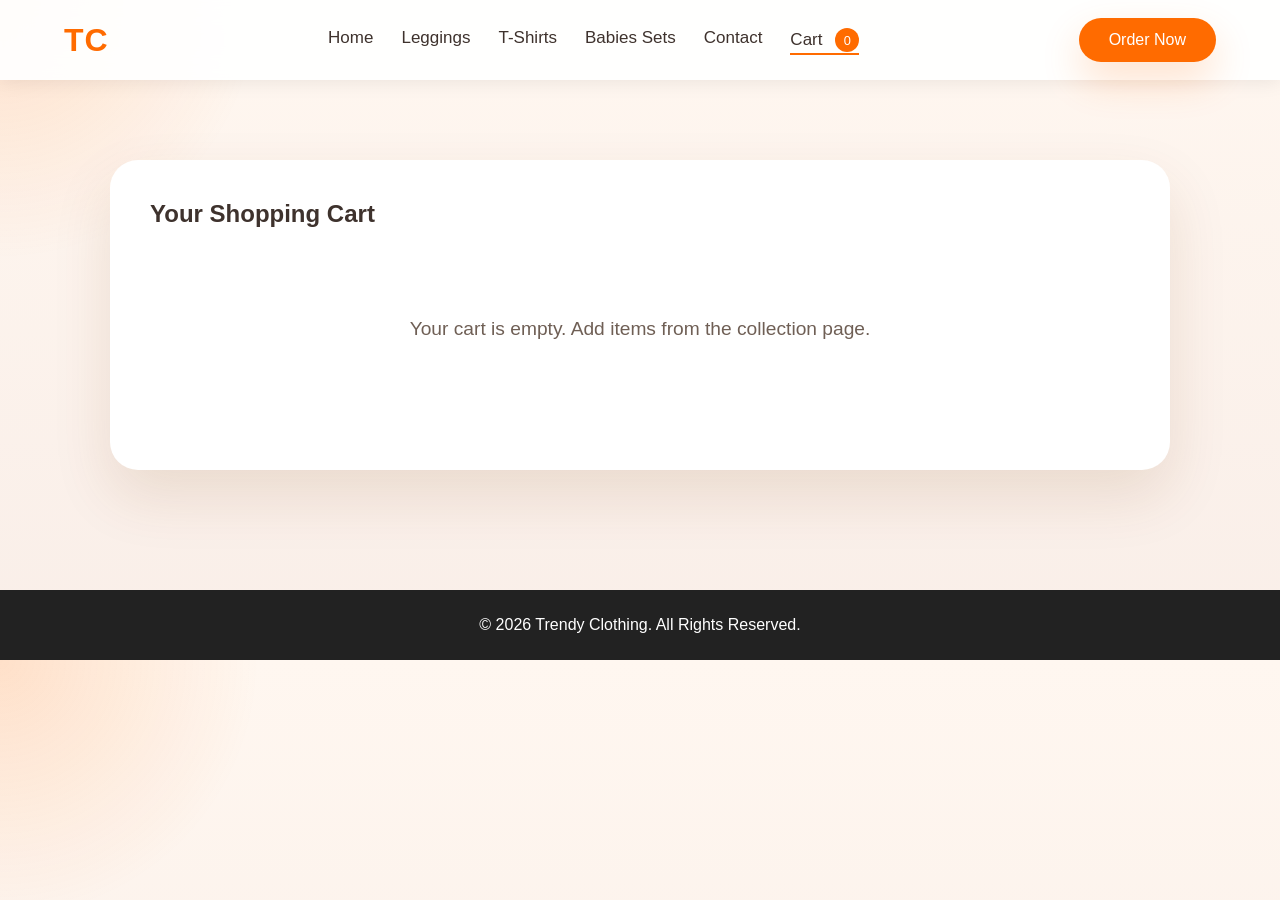
<file: assets/cart.html>
<!DOCTYPE html>
<html lang="en">
<head>
  <meta charset="UTF-8" />
  <meta name="viewport" content="width=device-width, initial-scale=1.0" />
  <title>Cart - Trendy Clothing</title>

  <!-- CSS -->
  <link rel="stylesheet" href="css/style.css" />

  <!-- Font Awesome -->
  <link
    rel="stylesheet"
    href="https://cdnjs.cloudflare.com/ajax/libs/font-awesome/6.5.1/css/all.min.css"
  />
</head>
<body>

  <!-- HEADER -->
  <header>
    <nav class="navbar">
      <div class="logo fade-up">
        <h2>TC</h2>
      </div>

      <ul class="nav-links">
        <li><a href="index.html#home">Home</a></li>
        <li><a href="leggings.html">Leggings</a></li>
        <li><a href="index.html#tshirts">T-Shirts</a></li>
        <li><a href="babies.html">Babies Sets</a></li>
        <li><a href="index.html#contact">Contact</a></li>
        <li><a href="cart.html" class="active">Cart <span class="cart-count" id="cartCount">0</span></a></li>
      </ul>

      <button class="order-btn fade-up">Order Now</button>

      <button class="menu-icon" id="menuIcon" aria-label="Toggle navigation menu">
        <i class="fa-solid fa-bars"></i>
      </button>
    </nav>
  </header>

  <section class="cart-section">
    <div class="cart-wrapper fade-up">
      <h1>Your Shopping Cart</h1>
      <div class="cart-empty">Your cart is empty. Add items from the collection page.</div>
      <div class="cart-items"></div>
      <div class="cart-summary">
        <p>Total: <span id="cartTotal">$0.00</span></p>
        <button id="checkoutBtn" class="order-btn">Checkout</button>
      </div>
    </div>
  </section>

  <footer>
    <p>© 2026 Trendy Clothing. All Rights Reserved.</p>
  </footer>

  <script src="js/script.js"></script>
</body>
</html>
</file>
<file: assets/css/style.css>
:root {
  --bg: #fef7f2;
  --surface: #ffffff;
  --primary: #ff6b00;
  --primary-dark: #dd5800;
  --text: #3e322d;
  --muted: #6f5f55;
  --shadow: 0 26px 60px rgba(114, 54, 0, 0.12);
}

*{
  margin:0;
  padding:0;
  box-sizing:border-box;
  font-family:Inter, Arial, Helvetica, sans-serif;
}

html {
  scroll-behavior: smooth;
}

body{
  background: radial-gradient(circle at top left, rgba(255,107,0,0.16), transparent 18%), linear-gradient(180deg, #fff7f0 0%, #f9eee8 100%);
  color: var(--text);
}

button,
a {
  transition: all 0.35s ease;
}

header{
  width:100%;
  background: rgba(255,255,255,0.92);
  position: sticky;
  top:0;
  z-index:1000;
  backdrop-filter: blur(14px);
  box-shadow: 0 2px 18px rgba(0,0,0,0.08);
}

.navbar{
  width:90%;
  margin:auto;
  display:flex;
  justify-content:space-between;
  align-items:center;
  padding:18px 0;
}

.logo h2{
  color: var(--primary);
  font-size:32px;
  letter-spacing:1px;
}

.nav-links{
  display:flex;
  gap:28px;
  list-style:none;
}

.nav-links a{
  text-decoration:none;
  color: var(--text);
  font-size:17px;
  position: relative;
}

.nav-links a::after{
  content: "";
  position: absolute;
  left: 0;
  bottom: -6px;
  width: 0;
  height: 2px;
  background: var(--primary);
  transition: width 0.3s ease;
}

.nav-links a:hover::after,
.nav-links .active::after{
  width: 100%;
}

.order-btn{
  padding:13px 30px;
  border:none;
  border-radius:999px;
  background: var(--primary);
  color:white;
  font-size:16px;
  cursor:pointer;
  box-shadow: 0 18px 40px rgba(255,107,0,0.2);
}

.order-btn:hover{
  background: var(--primary-dark);
  transform: translateY(-1px);
}

.menu-icon{
  display:none;
  font-size:28px;
  cursor:pointer;
  border:none;
  background: transparent;
  color: var(--text);
}


/* HERO SECTION */
.hero{
  width:90%;
  margin:auto;
  min-height:92vh;
  display:flex;
  justify-content:space-between;
  align-items:center;
  gap:50px;
  padding:40px 0;
  position:relative;
}

.hero::before{
  content: "";
  position:absolute;
  left:-4%;
  top:12%;
  width:360px;
  height:360px;
  border-radius:50%;
  background: radial-gradient(circle at center, rgba(255,107,0,0.18), transparent 60%);
  z-index:0;
}

.hero-content{
  flex:1;
  position:relative;
  z-index:1;
}

.hero-badge{
  display:inline-flex;
  align-items:center;
  gap:10px;
  padding:12px 18px;
  border-radius:999px;
  background: rgba(255,107,0,0.12);
  color: var(--primary);
  font-weight: 700;
  margin-bottom: 24px;
}

.hero-badge span{
  display:inline-flex;
  align-items:center;
  justify-content:center;
  background: var(--primary);
  color: white;
  padding: 4px 12px;
  border-radius:999px;
  font-size:0.9rem;
}

.hero-content h1{
  font-size:64px;
  color: var(--text);
  line-height:1.05;
  margin-bottom:24px;
}

.hero-content p{
  font-size:20px;
  color: var(--muted);
  margin-bottom:34px;
  line-height:1.75;
  max-width: 620px;
}

.hero-buttons{
  display:flex;
  gap:18px;
  flex-wrap:wrap;
}

.start-btn,
.video-btn{
  padding:16px 36px;
  border:none;
  border-radius:999px;
  cursor:pointer;
  font-size:17px;
  font-weight:600;
}

.start-btn{
  background: var(--primary);
  color:white;
  box-shadow: 0 20px 50px rgba(255,107,0,0.25);
}

.video-btn{
  background:white;
  border:2px solid var(--primary);
  color: var(--primary);
}

.start-btn:hover{
  background: var(--primary-dark);
}

.video-btn:hover{
  background: var(--primary);
  color:white;
}

.hero-image{
  flex:1;
  text-align:center;
  position:relative;
  z-index:1;
}

.hero-image img{
  width:100%;
  max-width:560px;
  animation:float 4s ease-in-out infinite;
  border-radius:30px;
  box-shadow: var(--shadow);
}

@keyframes float{
  0%, 100%{
    transform:translateY(0px);
  }
  50%{
    transform:translateY(-18px);
  }
}


/* PRODUCTS */
.products{
  width:90%;
  margin:100px auto;
}

.products h2{
  text-align:center;
  font-size:44px;
  margin-bottom:50px;
  color: var(--text);
}

.product-container{
  display:grid;
  grid-template-columns:repeat(auto-fit,minmax(280px,1fr));
  gap:32px;
}

.card{
  background: var(--surface);
  border-radius:28px;
  overflow:hidden;
  box-shadow: var(--shadow);
  transition: transform 0.35s ease, box-shadow 0.35s ease;
  position: relative;
}

.card::before{
  content: "";
  position:absolute;
  inset:0;
  background: linear-gradient(135deg, rgba(255,107,0,0.12), transparent 60%);
  opacity:0;
  transition: opacity 0.35s ease;
}

.card:hover{
  transform:translateY(-12px);
  box-shadow: 0 40px 90px rgba(114,54,0,0.18);
}

.card:hover::before{
  opacity:1;
}

.card img{
  width:100%;
  height:320px;
  object-fit:cover;
}

.card h3{
  padding:24px 24px 10px;
}

.card p{
  padding:0 24px 24px;
  color: var(--muted);
}

.card button{
  margin:0 24px 24px;
  padding:14px 26px;
  border:none;
  background: var(--primary);
  color:white;
  border-radius:999px;
  cursor:pointer;
}

.card button:hover{
  transform: translateY(-1px);
}




/* CONTACT */
.contact{
  width:90%;
  margin:100px auto 120px;
}

.contact h2{
  text-align:center;
  font-size:42px;
  margin-bottom:40px;
}

.contact form{
  max-width:760px;
  margin:auto;
  display:flex;
  flex-direction:column;
  gap:20px;
  background: rgba(255,255,255,0.86);
  padding: 36px;
  border-radius: 26px;
  box-shadow: var(--shadow);
}

.contact input,
.contact textarea{
  padding:18px;
  border:1px solid rgba(142,91,61,0.18);
  border-radius:16px;
  font-size:16px;
  color: var(--text);
  background: rgba(255,255,255,0.92);
}

.contact input:focus,
.contact textarea:focus{
  outline:2px solid rgba(255,107,0,0.22);
}

.contact textarea{
  min-height:160px;
  resize:none;
}

.contact button{
  padding:16px;
  border:none;
  background: var(--primary);
  color:white;
  font-size:18px;
  border-radius:999px;
  cursor:pointer;
}

.contact button:hover{
  background: var(--primary-dark);
}


/* FOOTER */
footer{
  background:#222;
  color:white;
  text-align:center;
  padding:26px;
  margin-top:40px;
}

.fade-up{
  opacity:0;
  transform: translateY(28px);
  transition: opacity 0.8s ease, transform 0.8s ease;
}

.fade-up.visible{
  opacity:1;
  transform: translateY(0);
}

/* VIDEO MODAL */
.video-modal-content {
  max-width: 900px;
  padding: 20px 20px 30px;
}

.video-modal-content video {
  width: 100%;
  max-height: 75vh;
  border-radius: 18px;
  background: black;
}

.cart-count {
  display: inline-flex;
  align-items: center;
  justify-content: center;
  margin-left: 8px;
  min-width: 24px;
  height: 24px;
  border-radius: 999px;
  background: var(--primary);
  color: white;
  font-size: 0.8rem;
  padding: 0 8px;
}

.cart-section {
  padding: 80px 20px;
  max-width: 1100px;
  margin: 0 auto;
}

.cart-wrapper {
  background: var(--surface);
  border-radius: 28px;
  padding: 40px;
  box-shadow: var(--shadow);
}

.cart-wrapper h1 {
  margin-bottom: 30px;
}

.cart-empty {
  text-align: center;
  font-size: 1.2rem;
  color: var(--muted);
  padding: 60px 0;
}

.cart-items {
  display: grid;
  gap: 24px;
  margin-bottom: 30px;
}

.cart-item {
  display: grid;
  grid-template-columns: 160px 1fr auto;
  gap: 20px;
  align-items: center;
  background: #fff;
  border-radius: 22px;
  padding: 20px;
  box-shadow: 0 16px 32px rgba(0,0,0,0.08);
}

.cart-item img {
  width: 100%;
  height: 160px;
  object-fit: cover;
  border-radius: 18px;
}

.cart-item-info h3 {
  margin: 0 0 8px;
}

.cart-item-info p {
  margin: 0 8px 8px 0;
  color: var(--muted);
}

.cart-item .price {
  color: var(--text);
  font-weight: 700;
}

.remove-btn {
  border: none;
  background: #f6f6f6;
  color: var(--text);
  padding: 14px 18px;
  border-radius: 16px;
  cursor: pointer;
}

.remove-btn:hover {
  background: #e5e5e5;
}

.cart-summary {
  display: flex;
  justify-content: space-between;
  align-items: center;
  padding-top: 16px;
  border-top: 1px solid rgba(142, 91, 61, 0.12);
}

.cart-summary p {
  margin: 0;
  font-size: 1.25rem;
  font-weight: 700;
}

#checkoutBtn {
  margin-left: 20px;
}

@media (max-width: 768px) {
  .cart-item {
    grid-template-columns: 1fr;
  }

  .cart-summary {
    flex-direction: column;
    align-items: flex-start;
    gap: 16px;
  }
}

@media (max-width: 768px) {
  .video-modal-content {
    padding: 16px;
  }
}

/* PRODUCTS COLLECTION */
.products-collection {
  padding: 80px 20px;
  max-width: 1200px;
  margin: 0 auto;
}

.collection-title {
  text-align: center;
  font-size: 3rem;
  margin-bottom: 50px;
  color: var(--text);
}

.collection-grid {
  display: grid;
  grid-template-columns: repeat(auto-fit, minmax(280px, 1fr));
  gap: 24px;
  padding: 0 16px;
}

.collection-item {
  position: relative;
  border-radius: 18px;
  overflow: hidden;
  cursor: pointer;
  box-shadow: var(--shadow);
  transition: transform 0.3s ease, box-shadow 0.3s ease;
  height: 400px;
}

.collection-item:hover {
  transform: translateY(-8px);
  box-shadow: 0 40px 90px rgba(114,54,0,0.18);
}

.collection-item img {
  width: 100%;
  height: 100%;
  object-fit: cover;
  transition: transform 0.3s ease;
  display: block;
}

.collection-item:hover img {
  transform: scale(1.08);
}

.item-overlay {
  position: absolute;
  bottom: 0;
  left: 0;
  right: 0;
  background: linear-gradient(to top, rgba(0,0,0,0.85), rgba(0,0,0,0.4) 50%, transparent 100%);
  color: white;
  padding: 24px 16px 16px;
  transform: translateY(100%);
  transition: transform 0.3s ease;
}

.collection-item:hover .item-overlay {
  transform: translateY(0);
}

.item-overlay h3 {
  margin: 0 0 6px 0;
  font-size: 1.1rem;
  font-weight: 600;
}

.item-overlay p {
  margin: 0;
  font-size: 1rem;
  font-weight: bold;
}

/* MODAL */
.modal {
  display: none;
  position: fixed;
  z-index: 10000;
  left: 0;
  top: 0;
  width: 100%;
  height: 100%;
  background-color: rgba(0,0,0,0.8);
  animation: fadeIn 0.3s ease;
}

.modal-content {
  background-color: var(--surface);
  margin: 5% auto;
  padding: 0;
  border-radius: 20px;
  width: 90%;
  max-width: 800px;
  position: relative;
  box-shadow: 0 40px 90px rgba(0,0,0,0.3);
  animation: slideIn 0.3s ease;
}

@keyframes fadeIn {
  from { opacity: 0; }
  to { opacity: 1; }
}

@keyframes slideIn {
  from { transform: translateY(-50px); opacity: 0; }
  to { transform: translateY(0); opacity: 1; }
}

.close-modal {
  position: absolute;
  right: 20px;
  top: 15px;
  color: var(--text);
  font-size: 28px;
  font-weight: bold;
  cursor: pointer;
  z-index: 1;
}

.close-modal:hover {
  color: var(--primary);
}

.product-details {
  display: flex;
  flex-wrap: wrap;
}

.product-details img {
  width: 100%;
  max-width: 400px;
  height: 400px;
  object-fit: cover;
  border-radius: 20px 0 0 20px;
}

.product-info {
  padding: 30px;
  flex: 1;
  min-width: 300px;
}

.product-info h2 {
  margin-bottom: 15px;
  color: var(--text);
}

.product-info p {
  margin-bottom: 20px;
  color: var(--muted);
  line-height: 1.6;
}

.price {
  font-size: 1.5rem;
  font-weight: bold;
  color: var(--primary) !important;
  margin-bottom: 30px !important;
}

.add-to-cart-btn {
  padding: 15px 30px;
  background: var(--primary);
  color: white;
  border: none;
  border-radius: 50px;
  font-size: 1.1rem;
  cursor: pointer;
  transition: all 0.3s ease;
}

.add-to-cart-btn:hover {
  background: var(--primary-dark);
  transform: translateY(-2px);
}

/* RESPONSIVE */
@media (max-width: 768px) {
  .product-details {
    flex-direction: column;
  }

  .product-details img {
    border-radius: 20px 20px 0 0;
    max-width: 100%;
  }

  .collection-grid {
    grid-template-columns: repeat(auto-fit, minmax(220px, 1fr));
    gap: 16px;
    padding: 0 12px;
  }

  .item-overlay {
    padding: 16px 12px 12px;
  }
}


/* RESPONSIVE */
@media(max-width:992px){

  .hero{
    flex-direction:column-reverse;
    text-align:center;
    padding-top:50px;
  }

  .hero-content h1{
    font-size:50px;
  }

  .hero-buttons{
    justify-content:center;
  }
}

@media(max-width:768px){

  .nav-links{
    position:absolute;
    top:90px;
    right:-100%;
    width:250px;
    height:300px;
    background:white;
    flex-direction:column;
    justify-content:center;
    align-items:center;
    transition:0.4s;
    box-shadow:0 5px 10px rgba(0,0,0,0.1);
  }

  .nav-links.active{
    right:20px;
  }

  .menu-icon{
    display:block;
  }

  .order-btn{
    display:none;
  }

  .hero-content h1{
    font-size:40px;
  }

  .hero-content p{
    font-size:18px;
  }
}
</file>
